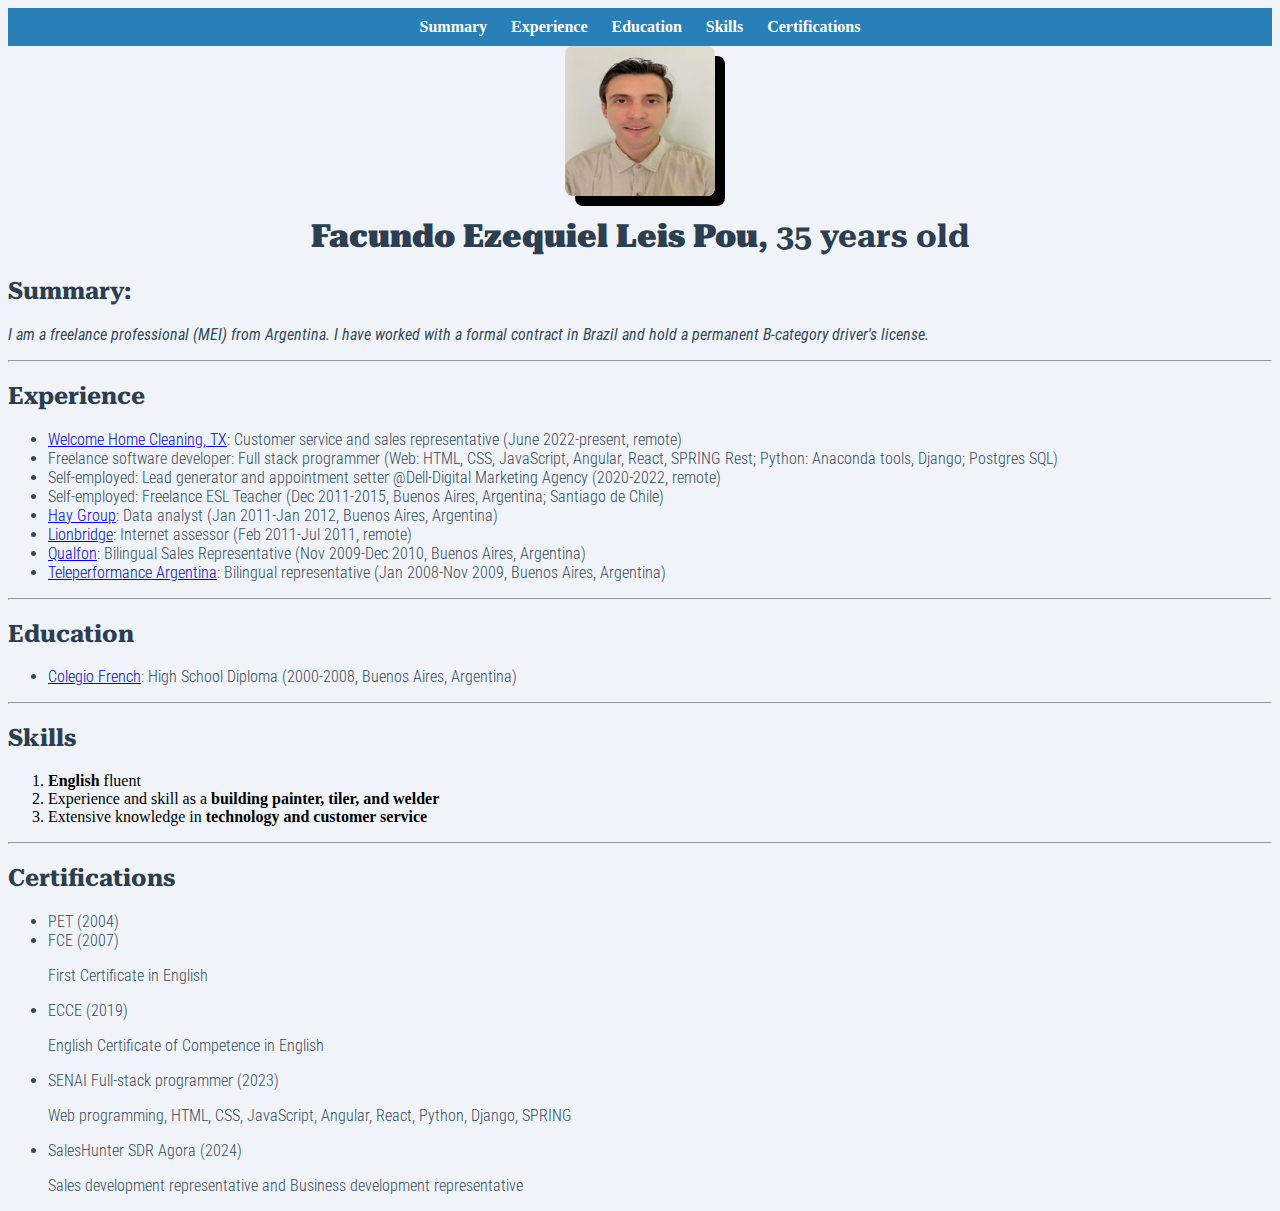
<file: index.html>
<!DOCTYPE html>
<html>
<head>
    <link rel="stylesheet" href="style.css">
    <style>
        @import url('https://fonts.googleapis.com/css2?family=Roboto+Condensed:wght@300;400;700&family=Roboto+Serif:opsz,wght@8..144,700&display=swap');
    </style>
    <style>
        body {
    background-color: #f0f4f8; /* Soft blue-grey background for better readability */
}

h1, h2 {
    font-family: 'Roboto Serif', serif;
    font-weight: bold;
    color: #2c3e50; /* Dark slate blue color for headers */
}

p {
    font-family: 'Roboto Condensed', sans-serif;
    color: #34495e; /* Slightly dark grey-blue for better readability */
}

ul {
    font-family: 'Roboto Condensed', sans-serif;
    font-weight: 300;
    color: #34495e; /* Same as paragraph color */
}

nav {
    text-align: center;
    background-color: #2980b9; /* Medium blue color for the navigation bar */
    padding: 10px 0; /* Add padding to the navigation bar */
}

nav a {
    display: inline-block;
    margin: 0 10px;
    text-decoration: none;
    color: white;
    font-weight: bold;
}

img {
    width: 150px; /* Set the width of the image */
    height: 150px; /* Set the height of the image */
    display: block;
    margin-left: auto;
    margin-right: auto;
    border-radius: 8px;
    box-shadow: 10px 10px;
}
    </style>
</head>
<body>
    <nav>
        <a href="#resumo">Summary</a>
        <a href="#experience">Experience</a>
        <a href="#education">Education</a>
        <a href="#skills">Skills</a>
        <a href="#certifications">Certifications</a>
    </nav>
    <section id="resumo">
        <img style=" display:block; margin-left:auto; margin-right:auto; border-radius: 8px; box-shadow: 10px 10px;" src="./facundo.jpg">
        <h1 style="text-align:center"><b>Facundo Ezequiel Leis Pou</b>, 35 years old</h1>
        <h2>Summary:</h2>
        <p><i>I am a freelance professional (MEI) from Argentina. I have worked with a formal contract in Brazil and hold a permanent B-category driver's license.</i></p>
    </section>
    <hr>
    <section id="experience">
        <h2>Experience</h2>
        <ul>
            <li><a href="https://welcomehomecleaning.com/">Welcome Home Cleaning, TX</a>: Customer service and sales representative (June 2022-present, remote)</li>
            <li>Freelance software developer: Full stack programmer (Web: HTML, CSS, JavaScript, Angular, React, SPRING Rest; Python: Anaconda tools, Django; Postgres SQL)</li>
            <li>Self-employed: Lead generator and appointment setter @Dell-Digital Marketing Agency (2020-2022, remote)</li>
            <li>Self-employed: Freelance ESL Teacher (Dec 2011-2015, Buenos Aires, Argentina; Santiago de Chile)</li>
            <li><a href="https://www.linkedin.com/company/haygroupargentina/?trk=public_profile_profile-section-card_subtitle-click&originalSubdomain=br">Hay Group</a>: Data analyst (Jan 2011-Jan 2012, Buenos Aires, Argentina)</li>
            <li><a href="https://lionbridge.com">Lionbridge</a>: Internet assessor (Feb 2011-Jul 2011, remote)</li>
            <li><a href="https://qualfon.com/">Qualfon</a>: Bilingual Sales Representative (Nov 2009-Dec 2010, Buenos Aires, Argentina)</li>
            <li><a href="https://www.teleperformance.com/en-us/locations/argentina-site/argentina/">Teleperformance Argentina</a>: Bilingual representative (Jan 2008-Nov 2009, Buenos Aires, Argentina)</li>
        </ul>
    </section>
    <hr>
    <section id="education">
        <h2>Education</h2>
        <ul>
            <li><a href="http://www.colegiofrench.com.ar/index.html">Colegio French</a>: High School Diploma (2000-2008, Buenos Aires, Argentina)</li>
        </ul>
    </section>
    <hr>
    <section id="skills">
        <h2>Skills</h2>
        <ol>
            <li><b>English</b> fluent</li>
            <li>Experience and skill as a <b>building painter, tiler, and welder</b></li>
            <li>Extensive knowledge in <b>technology and customer service</b></li>
        </ol>
    </section>
    <hr>
    <section id="certifications">
        <h2>Certifications</h2>
        <ul>
            <li>PET (2004)</li>
            <li>FCE (2007)<p>First Certificate in English</p></li>
            <li>ECCE (2019)<p>
                English Certificate of Competence in English
            </p></li>
            <li>SENAI Full-stack programmer (2023)<p>Web programming, HTML, CSS, JavaScript, Angular, React, Python, Django, SPRING</p></li>
            <li>SalesHunter SDR Agora (2024) <p>
             Sales development representative and Business development representative   
            </p></li>

        </ul>
    </section>
</body>
</html>
</file>
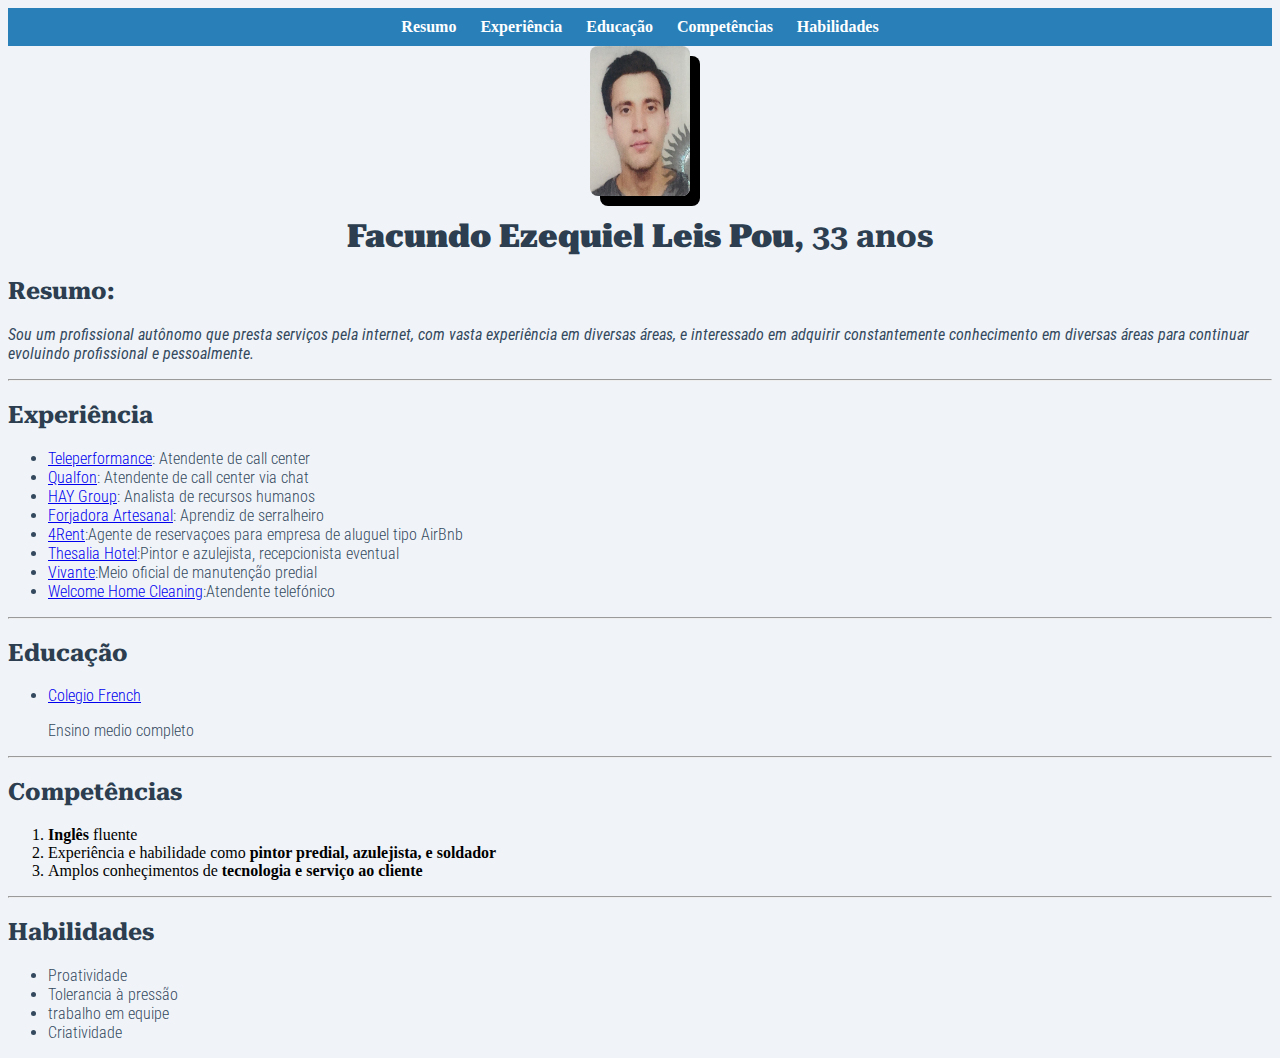
<file: Currículo Vitae.html>
<DOCTYPE! html>
<html>
    <head>
        <link rel="stylesheet" href="style.css"><style>
            @import url('https://fonts.googleapis.com/css2?family=Roboto+Condensed:wght@300;400;700&family=Roboto+Serif:opsz,wght@8..144,700&display=swap');
          </style></head>
    <body>
        <nav><a href="#resumo">Resumo</a>
            <a href="#Experiência">Experiência</a>
            <a href="#Educação">Educação</a>
            <a href="#Competências">Competências</a>
            <a href="#Habilidades">Habilidades</a>
        </nav>
        <section id="resumo"><img style="width:100 ;display:block; margin-left:auto;margin-right:auto;border-radius: 8px;box-shadow: 10px 10px;" src="./Facundo.jpg"><h1 style="text-align:center"><b>Facundo Ezequiel Leis Pou</b>, 33 anos</h1>
            <h2>Resumo:</h2>
                <p><i>Sou um profissional autônomo que presta serviços pela internet, com vasta experiência em diversas áreas, e interessado em adquirir constantemente conhecimento em diversas áreas para continuar evoluindo profissional e pessoalmente.</i></p>
        </section>
        <hr>
        <section id="Experiência"><h2>Experiência</h2>
            <p>
            <ul>
                <li><a href="https://www.teleperformance.com/en-us/locations/argentina-site/argentina/">Teleperformance</a>: Atendente de call center</li>
                <li><a href="https://qualfon.com/">Qualfon</a>: Atendente de call center via chat</li>
                <li><a href="https://www.linkedin.com/company/haygroupargentina/?trk=public_profile_profile-section-card_subtitle-click&originalSubdomain=br">HAY Group</a>: Analista de recursos humanos</li>
                <li><a href="https://www.instagram.com/forjadoraartesanal/">Forjadora Artesanal</a>: Aprendiz de serralheiro</li>
                <li><a href="https://www.4rentargentina.com/br">4Rent</a>:Agente de reservaçoes para empresa de aluguel tipo AirBnb</li>
                <li><a href="http://www.thesalia.cl/">Thesalia Hotel</a>:Pintor e azulejista, recepcionista eventual</li>
                <li><a href="https://www.linkedin.com/company/vivante/">Vivante</a>:Meio oficial de manutenção predial</li>
                <li><a href="https://welcomehomecleaning.com/">Welcome Home Cleaning</a>:Atendente telefónico </li>
        </ul></p>
        </section>
    <hr>
    <section id="Educação">
        <h2>Educação</h2>
        <ul><li><a href="http://www.colegiofrench.com.ar/index.html">Colegio French</a></li>
            <p>Ensino medio completo</p>
    </ul><p></p>
    </section>
    <hr>
    <section id="Competências">
        <h2>Competências</h2>
    <p><ol>
        <li><b>Inglês</b> fluente</li>
        <li>Experiência e habilidade como <b>pintor predial, azulejista, e soldador</b></li>
        <li>Amplos conheçimentos de <b>tecnologia e serviço ao cliente</b></li>
    </ol></p>
    <hr>
    <section id="Habilidades">
        <h2>Habilidades</h2>
        <p><ul><li>Proatividade</li>
            <li>Tolerancia à pressão</li>
            <li>trabalho em equipe</li>
            <li>Criatividade</li>
        </ul></p></section>
    </body>
    </section>
    
</html>
</file>
<file: style.css>
body {
    background-color: #f0f4f8; /* Soft blue-grey background for better readability */
}

h1, h2 {
    font-family: 'Roboto Serif', serif;
    font-weight: bold;
    color: #2c3e50; /* Dark slate blue color for headers */
}

p {
    font-family: 'Roboto Condensed', sans-serif;
    color: #34495e; /* Slightly dark grey-blue for better readability */
}

ul {
    font-family: 'Roboto Condensed', sans-serif;
    font-weight: 300;
    color: #34495e; /* Same as paragraph color */
}

nav {
    text-align: center;
    background-color: #2980b9; /* Medium blue color for the navigation bar */
    padding: 10px 0; /* Add padding to the navigation bar */
}

nav a {
    display: inline-block;
    margin: 0 10px;
    text-decoration: none;
    color: white;
    font-weight: bold;
}

img {
    width: 150px; /* Set the width of the image */
    height: 150px; /* Set the height of the image */
    display: block;
    margin-left: auto;
    margin-right: auto;
    border-radius: 8px;
    box-shadow: 10px 10px;
}
</file>
